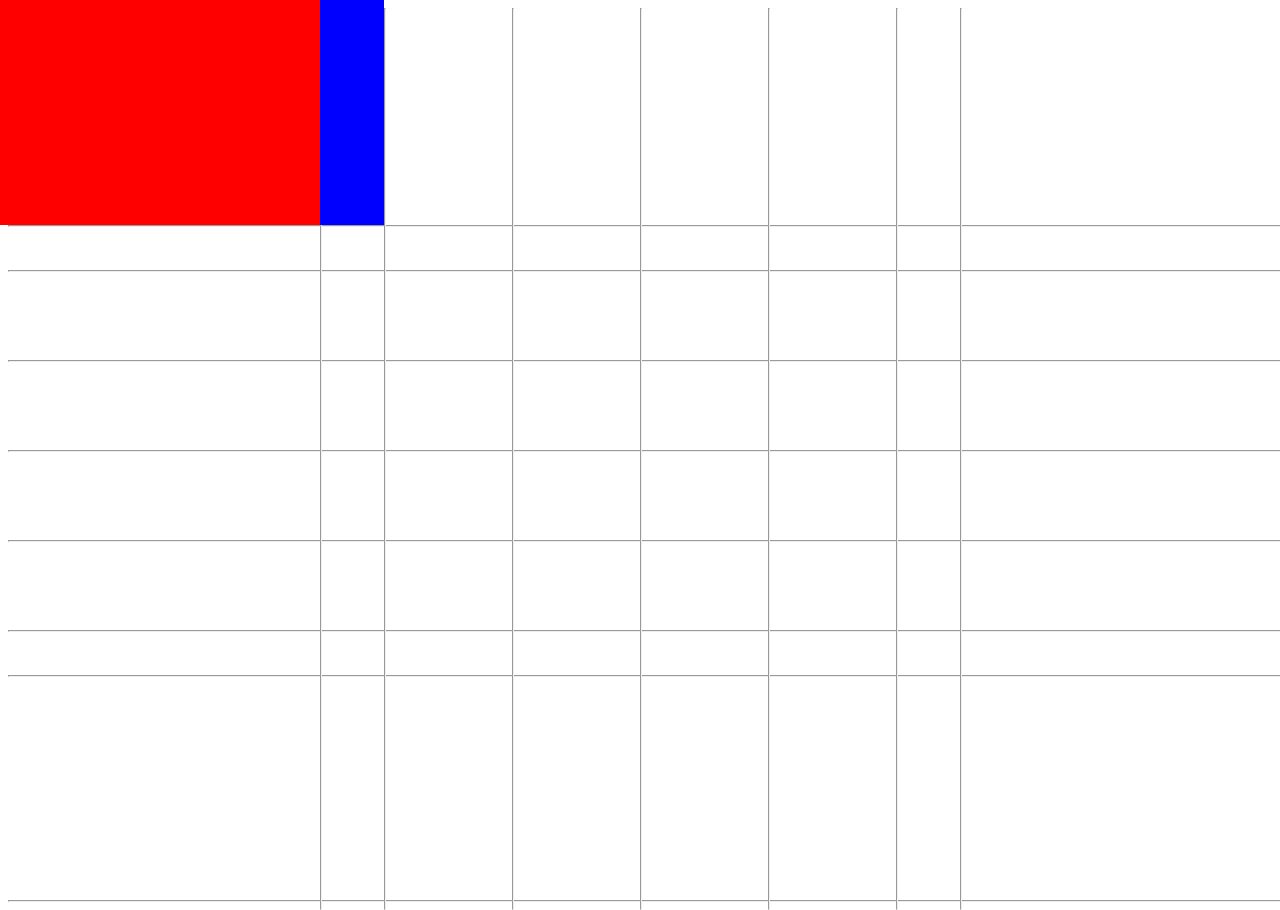
<file: ReadMagazine/Prueba.html>
﻿<!DOCTYPE html>
<html xmlns="http://www.w3.org/1999/xhtml">
<head>
    <title></title>

</head>
<body>
    <hr style="top: 25%; color: red; width: 100%; margin: 0px; padding: 0px; position: absolute" />
    <hr style="top: 30%; color: blue; width: 100%; margin: 0px; padding: 0px; position: absolute" />
    <hr style="top: 40%; color: green; width: 100%; margin: 0px; padding: 0px; position: absolute" />
    <hr style="top: 50%; color: yellow; width: 100%; margin: 0px; padding: 0px; position: absolute" />
    <hr style="top: 60%; color: orange; width: 100%; margin: 0px; padding: 0px; position: absolute" />
    <hr style="top: 70%; color: black; width: 100%; margin: 0px; padding: 0px; position: absolute" />
    <hr style="top: 75%; color: violet; width: 100%; margin: 0px; padding: 0px; position: absolute" />
    <hr style="top: 100%; color: gray; width: 100%; margin: 0px; padding: 0px; position: absolute" />


    <hr style="left: 25%; color: red; height: 100%; margin: 0px; padding: 0px; position: absolute" />
    <hr style="left: 30%; color: blue; height: 100%; margin: 0px; padding: 0px; position: absolute" />
    <hr style="left: 40%; color: green; height: 100%; margin: 0px; padding: 0px; position: absolute" />
    <hr style="left: 50%; color: yellow; height: 100%; margin: 0px; padding: 0px; position: absolute" />
    <hr style="left: 60%; color: orange; height: 100%; margin: 0px; padding: 0px; position: absolute" />
    <hr style="left: 70%; color: black; height: 100%; margin: 0px; padding: 0px; position: absolute" />
    <hr style="left: 75%; color: violet; height: 100%; margin: 0px; padding: 0px; position: absolute" />
    <hr style="left: 100%; color: gray; height: 100%; margin: 0px; padding: 0px; position: absolute" />

    <div style="position: absolute; z-index:999; background-color:red; width: 25%; height: 25%; padding: 0px; margin: 0px; top: 0px; left: 0px"></div>
    <div style="position: absolute; z-index:998; background-color: blue; width: 30%; height: 25%; padding: 0px; margin: 0px; top: 0px; left: 0px"></div>

</body>
</html>
</file>
